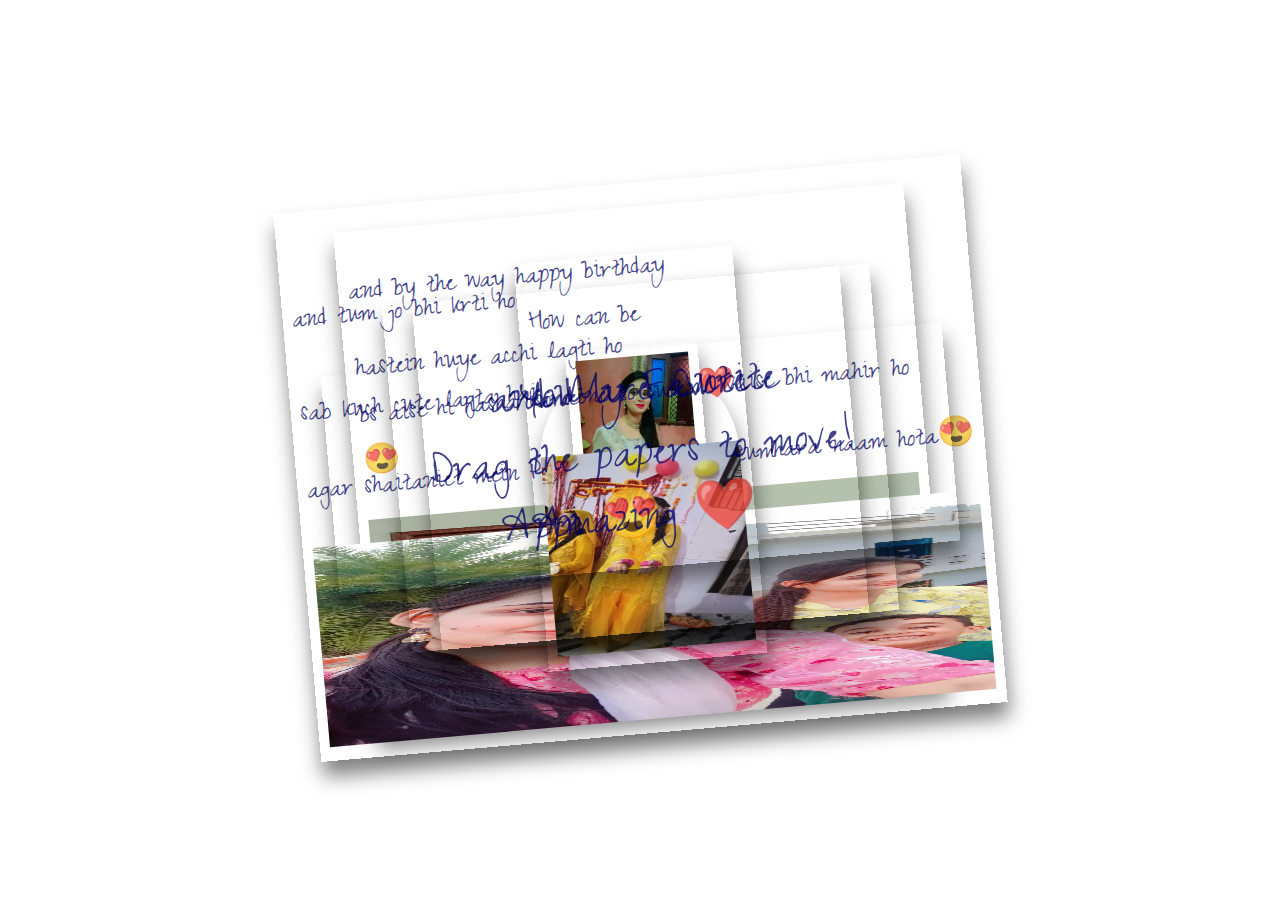
<file: index.html>
<!DOCTYPE html>
<html lang="en" >
<head>
  <meta charset="UTF-8">
  <title>CodePen - Drag Papers ❤️</title>
  <link rel='stylesheet' href='https://fonts.googleapis.com/css2?family=Short+Stack&amp;family=Homemade+Apple&amp;display=swap'><link rel="stylesheet" href="./style.css">

</head>
<body>
<!-- partial:index.partial.html -->
<!-- A pen by Developer Rahul  -->
<div class="paper heart">

</div>

<div class="paper image">
    <p> and by the way happy birthday</p>
      <p>hastein huye acchi lagti ho
        <br> bs aise hi hasha karo 
        or hasane me vaise bhi mahir ho </br> 😍 </p>
     <img src="image/imag4.jpeg" />
  </div>

  
<div class="paper image">
  <p> <br>and tum jo bhi krti ho </br>
    <br>sab kuch cute lagta hai </br>
  </p>
    <p>agar shaitaniet mein PHD  hoti toh 
        wo bhi tumhara naam hota😍 </p>
   <img src="image/imag3.jpeg" />
</div>

<div class="paper image">
  <p</p>
  <img src="image/imag2.jpeg" />
</div>

<div class="paper image">
  <p>How can be </p>
   <p> someone so cute ❤️ </p>

  <img src="image/imag1.jpeg" />
</div>



<div class="paper red">
<p class="p1"> and My Favorite</p>
<p class="p2">Appi 😍</p>
</div>

<div class="paper">
<p class="p1">You are Cute </p>
  <p class="p1">Amazing <span style="color: red !important;">❤️</span></p>
</div>

<div class="paper">
<p class="p1">Drag the papers to move!</p>
</div>
<!-- partial -->
  <script  src="./script.js"></script>

</body>
</html>
</file>
<file: style.css>
@import url('https://fonts.googleapis.com/css2?family=Zeyada&display=swap');




body {
  height: 100vh;
  display: flex;
  align-items: center;
  justify-content: center;

  background-size: 1000px;
  background-image: url("https://www.psdgraphics.com/wp-content/uploads/2022/01/white-math-paper-texture.jpg");
  background-position: center center;
}

.paper {
  background-image: url("https://i0.wp.com/textures.world/wp-content/uploads/2018/10/2-Millimeter-Paper-Background-copy.jpg?ssl=1");
  background-size: 500px;
  background-position: center center;
  padding: 20px 100px;
/*  min-width: 800px; */
  
  transform: rotateZ(-5deg);
  box-shadow: 1px 15px 20px 0px rgba(0,0,0,0.5);
  
  position: absolute;
  cursor: grab;
}

.paper.heart {
  position: relative;
  width: 200px;
  height: 200px;
  padding: 0;
  border-radius: 50%;
}

.paper.image {
  padding: 10px;
}
.paper.image p {
  font-size: 30px;
}

img {
  max-height: 200px;
  width: 100%;
  user-select: none;
}

.paper.heart::after {
  content: "";
  background-image: url('https://cdn.pixabay.com/photo/2016/03/31/19/25/cartoon-1294994__340.png');
  width: 100%;
  height: 100%;
  position: absolute; 
  cursor: grab;
  top: 0;
  left: 0;
  background-size: 150px;
  background-position: center center;
  background-repeat: no-repeat;
  opacity: 0.6;
}

p {
  font-family: 'Zeyada';
  font-size: 50px;
  color: rgb(0,0,100);
  opacity: 0.75;
  user-select: none;
  
  // filter: drop-shadow(2px 1.5px 1px rgba(0,0,105,0.9));
}
</file>
